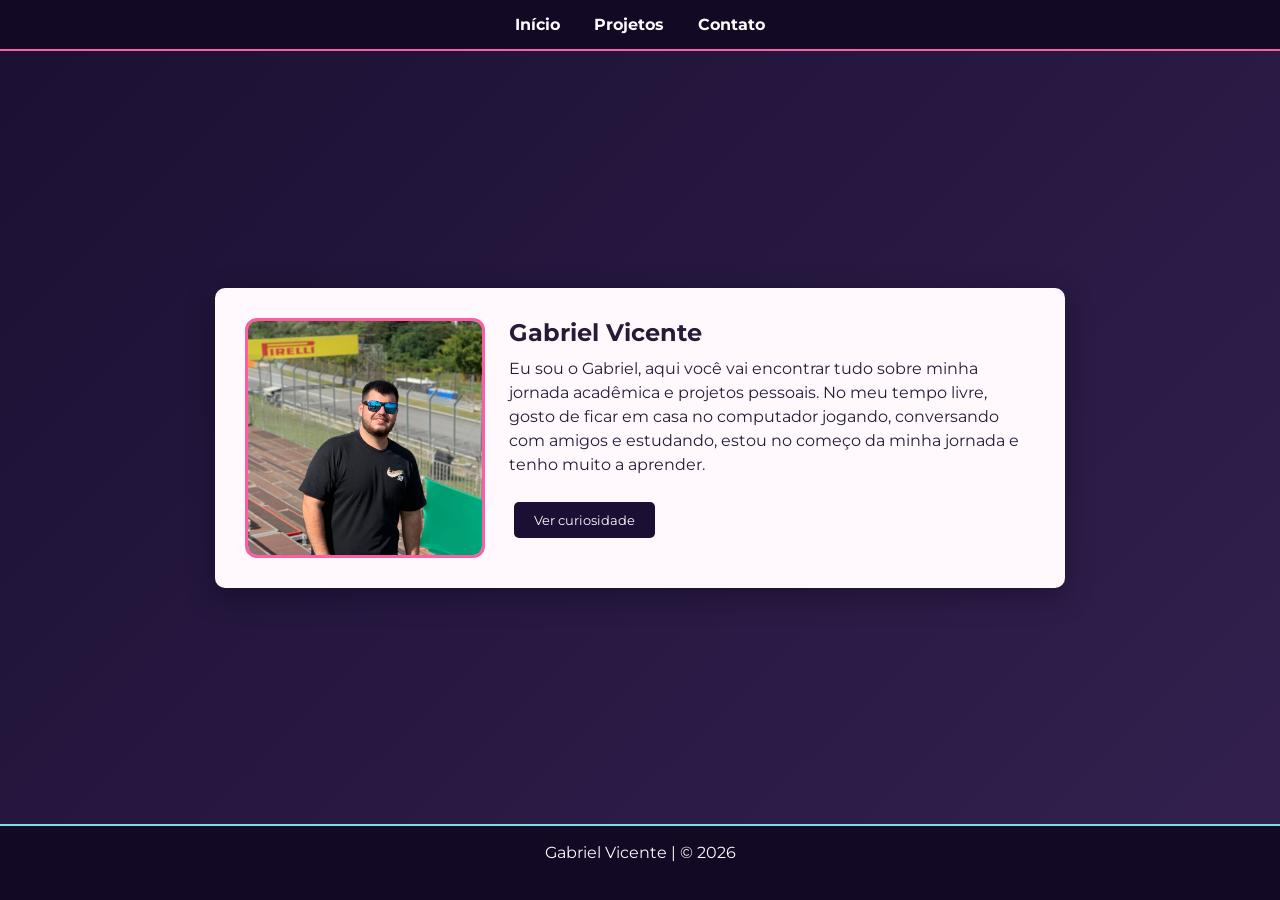
<file: trabalho-final-portfolio/index.html>
<!DOCTYPE html>
<html lang="pt-BR">

<head>
    <meta charset="UTF-8">
    <meta name="viewport" content="width=device-width, initial-scale=1.0">
    <title>Portfólio | Gabriel Vicente</title>
    <link rel="stylesheet" href="style.css">
</head>

<body>

    <header class="cabecalho">
        <nav class="menu">
            <a href="index.html">Início</a>
            <a href="projetos.html">Projetos</a>
            <a href="contato.html">Contato</a>
        </nav>
    </header>

    <main class="conteudo-principal">
        <section id="sobre-mim" class="cartao-perfil">
            <img src="assets/gabriel.jpeg" alt="Foto Gabriel" class="foto-perfil">
            <div class="detalhes-perfil">
                <h1>Gabriel Vicente</h1>
                <p id="texto-descricao">
                    Eu sou o Gabriel, aqui você vai encontrar tudo sobre minha jornada acadêmica e projetos pessoais.
                    No meu tempo livre, gosto de ficar em casa no computador jogando, conversando com amigos e estudando,
                    estou no começo da minha jornada e tenho muito a aprender.
                </p>
                <button id="botao-mensagem" class="botao">Ver curiosidade</button>
            </div>
        </section>
    </main>

    <footer class="rodape">
        <p>Gabriel Vicente | &copy; 2026</p>
    </footer>

    <script src="script.js"></script>
</body>

</html>
</file>
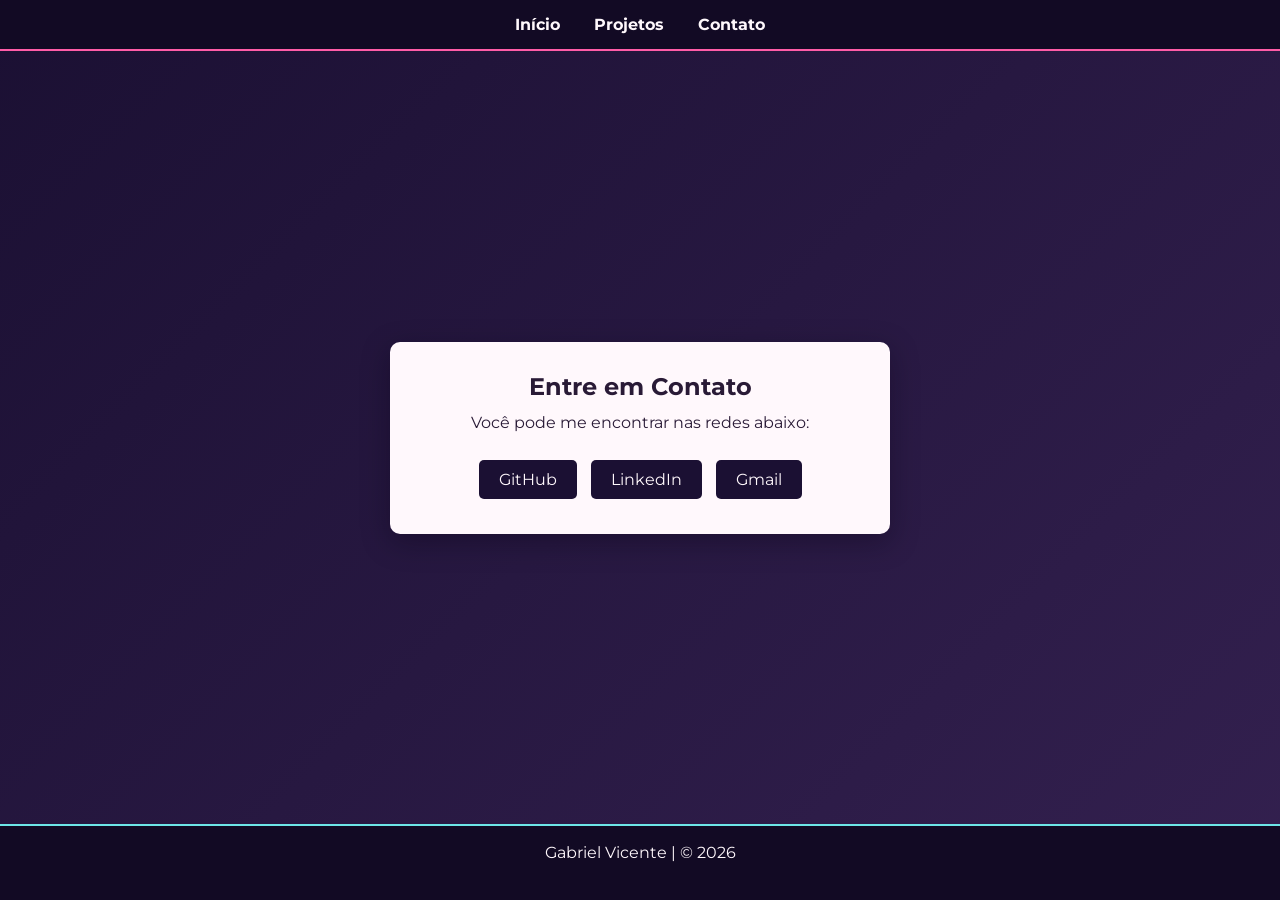
<file: trabalho-final-portfolio/contato.html>
<!DOCTYPE html>
<html lang="pt-BR">

<head>
    <meta charset="UTF-8">
    <meta name="viewport" content="width=device-width, initial-scale=1.0">
    <title>Contato - Gabriel Vicente</title>
    <link rel="stylesheet" href="style.css">
</head>

<body>

    <header class="cabecalho">
        <nav class="menu">
            <a href="index.html">Início</a>
            <a href="projetos.html">Projetos</a>
            <a href="contato.html">Contato</a>
        </nav>
    </header>

    <main class="conteudo-principal">
        <section id="contatos" class="cartao-contato">
            <h1>Entre em Contato</h1>
            <p>Você pode me encontrar nas redes abaixo:</p>

            <div class="links-sociais">
                <a href="https://github.com/gabrielvilasboasvicente" target="_blank" class="botao">GitHub</a>
                <a href="https://www.linkedin.com/in/gabriel-vicente-5034513ab/" target="_blank" class="botao">LinkedIn</a>
                <a href="mailto:gabrielvilasboas2008@gmail.com" class="botao">Gmail</a>
            </div>
        </section>
    </main>

    <footer class="rodape">
        <p>Gabriel Vicente | &copy; 2026</p>
    </footer>

</body>

</html>
</file>
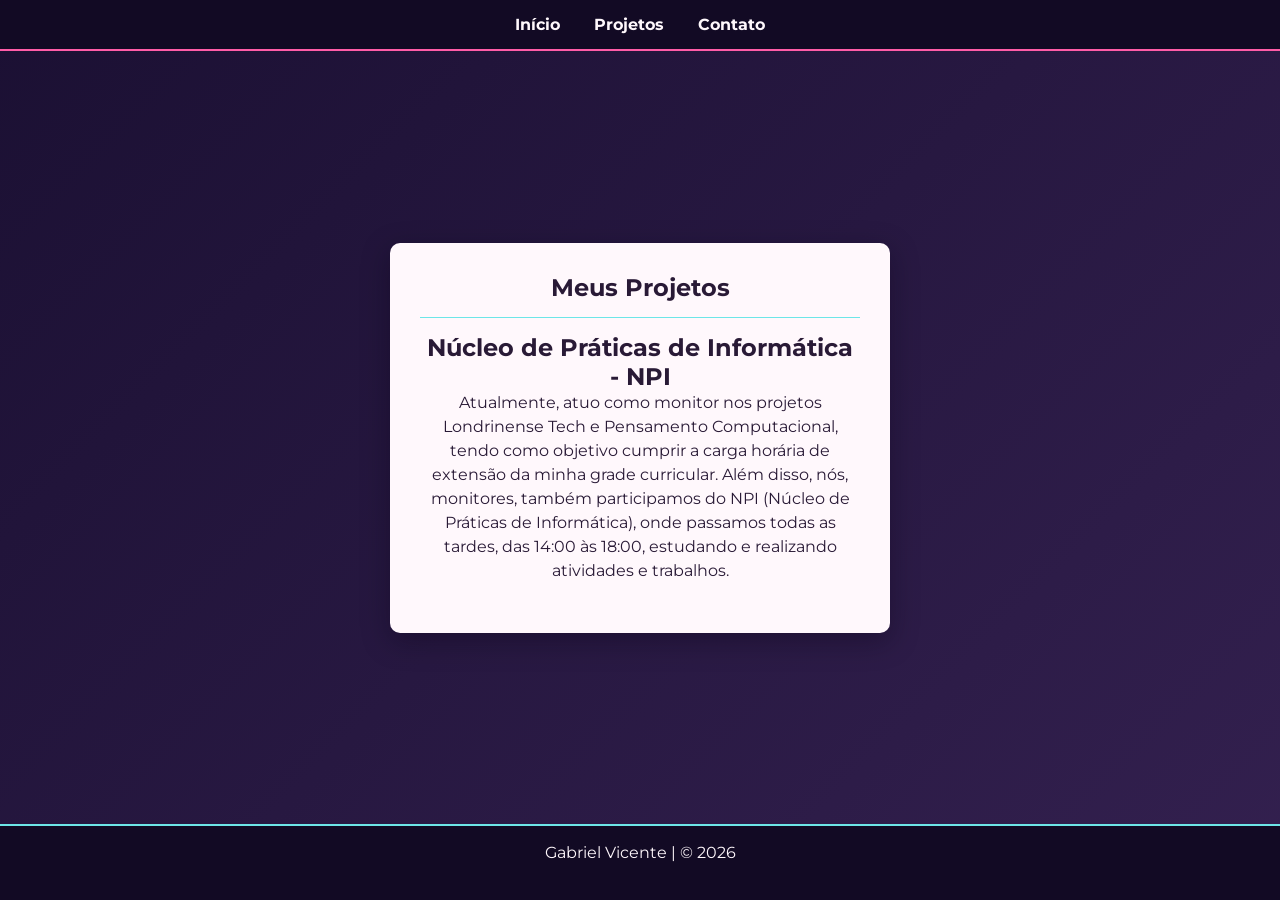
<file: trabalho-final-portfolio/projetos.html>
<!DOCTYPE html>
<html lang="pt-BR">

<head>
    <meta charset="UTF-8">
    <meta name="viewport" content="width=device-width, initial-scale=1.0">
    <title>Projetos - Gabriel Vicente</title>
    <link rel="stylesheet" href="style.css">
</head>

<body>

    <header class="cabecalho">
        <nav class="menu">
            <a href="index.html">Início</a>
            <a href="projetos.html">Projetos</a>
            <a href="contato.html">Contato</a>
        </nav>
    </header>

    <main class="conteudo-principal">
        <section id="meus-projetos" class="lista-projetos">
            <h1>Meus Projetos</h1>

            <article class="item-projeto">
                <h2>Núcleo de Práticas de Informática - NPI</h2>
                <p>Atualmente, atuo como monitor nos projetos Londrinense Tech
                    e Pensamento Computacional, tendo como objetivo cumprir a
                    carga horária de extensão da minha grade curricular.
                    Além disso, nós, monitores, também participamos do NPI
                    (Núcleo de Práticas de Informática), onde passamos todas as tardes,
                    das 14:00 às 18:00, estudando e realizando atividades e trabalhos.
                </p>
            </article>
        </section>
    </main>

    <footer class="rodape">
        <p>Gabriel Vicente | &copy; 2026</p>
    </footer>

</body>

</html>
</file>
<file: trabalho-final-portfolio/style.css>
@import url('https://fonts.googleapis.com/css2?family=Montserrat:wght@400;700&display=swap');

* {
  margin: 0;
  padding: 0;
  box-sizing: border-box;
  font-family: 'Montserrat', Arial, sans-serif;
}

:root {
  --roxo-escuro: #1b1033;
  --roxo-profundo: #120a24;
  --rosa: #ff5ca8;
  --turquesa: #6de6e8;
  --branco: #fff8fc;
  --texto: #291a36;
}

body {
  background: linear-gradient(135deg, var(--roxo-escuro), #33204f);
  color: var(--texto);
  display: flex;
  flex-direction: column;
  min-height: 100vh;
}

/* Menu e Rodapé */
.cabecalho, .rodape {
  background-color: var(--roxo-profundo);
  color: var(--branco);
  text-align: center;
  padding: 15px;
  border-bottom: 2px solid var(--rosa);
}

.rodape {
  border-top: 2px solid var(--turquesa);
  border-bottom: none;
}

.menu a {
  color: var(--branco);
  text-decoration: none;
  margin: 0 15px;
  font-weight: bold;
  transition: color 0.3s;
}

.menu a:hover {
  color: var(--turquesa);
}

/* Área Central Responsiva */
.conteudo-principal {
  flex: 1;
  display: flex;
  justify-content: center;
  align-items: center;
  padding: 20px;
}

.cartao-perfil, .lista-projetos, .cartao-contato {
  background: var(--branco);
  padding: 30px;
  border-radius: 10px;
  max-width: 500px;
  width: 100%;
  text-align: center;
  box-shadow: 0 8px 28px rgba(9, 3, 20, 0.35);
  animation: aparecer 0.6s ease;
}

.cartao-perfil {
  display: flex;
  align-items: flex-start;
  gap: 24px;
  max-width: 850px;
  text-align: left;
}

.detalhes-perfil {
  flex: 1;
}

.foto-perfil {
  width: 240px;
  height: 240px;
  flex: 0 0 240px;
  border-radius: 12px;
  object-fit: cover;
  margin-bottom: 0;
  border: 3px solid var(--rosa);
}

h1 {
  margin-bottom: 10px;
}

p {
  margin-bottom: 20px;
  line-height: 1.5;
}

/* Botões */
.botao {
  display: inline-block;
  background-color: var(--roxo-escuro);
  color: var(--branco);
  border: none;
  padding: 10px 20px;
  border-radius: 5px;
  text-decoration: none;
  cursor: pointer;
  margin: 5px;
  transition: transform 0.2s, background-color 0.3s;
}

.botao:hover {
  background-color: var(--rosa);
  color: var(--roxo-profundo);
  transform: scale(1.05);
}

.item-projeto {
  border-top: 1px solid var(--turquesa);
  padding-top: 15px;
  margin-top: 15px;
}
/* Responsividade */
@media (max-width: 600px) {
  .cartao-perfil {
    flex-direction: column;
    align-items: center;
    text-align: center;
  }

  .foto-perfil {
    width: 200px;
    height: 200px;
    flex-basis: 200px;
  }
}

/* Animação*/
@keyframes aparecer {
  from { opacity: 0; transform: translateY(10px); }
  to { opacity: 1; transform: translateY(0); }
}
</file>
